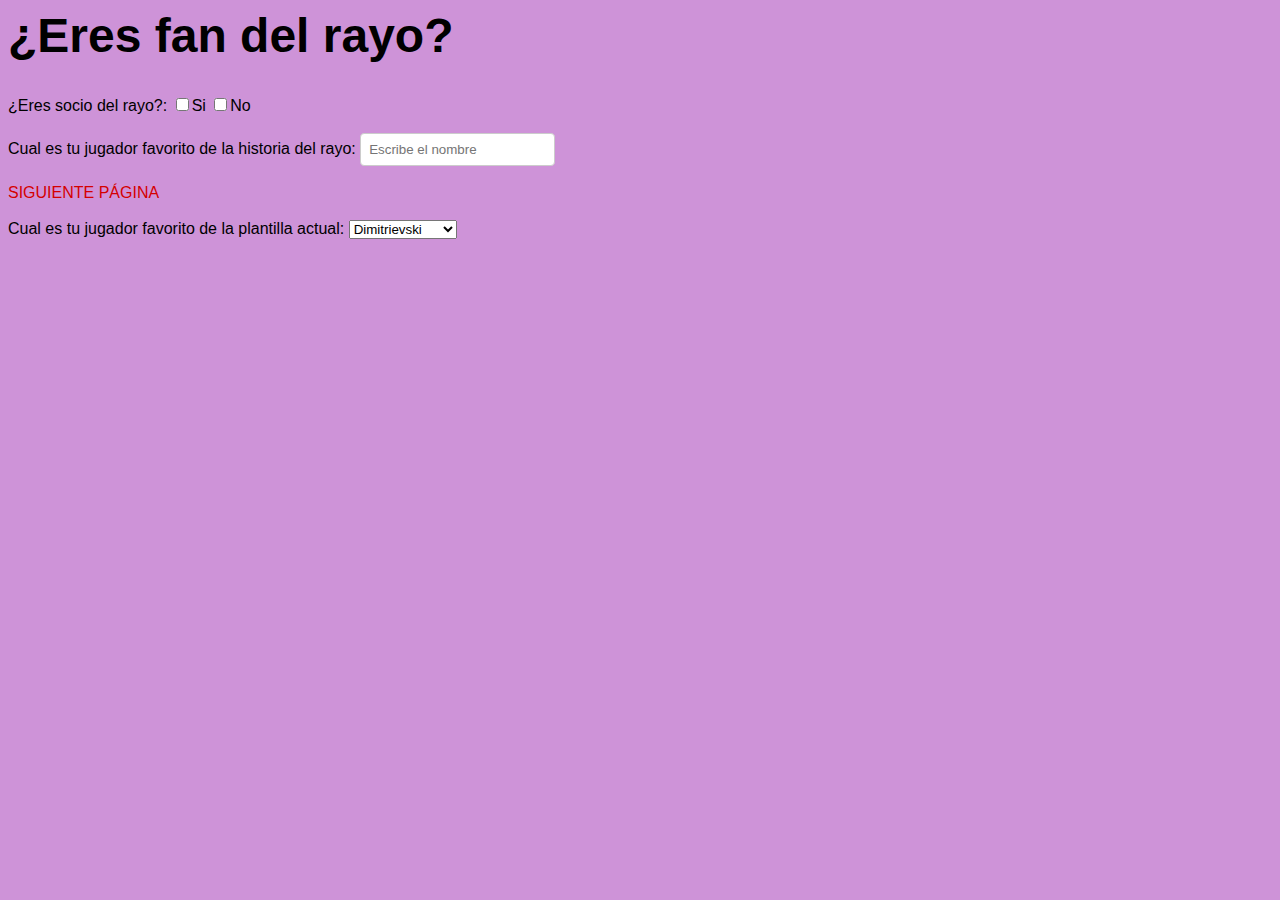
<file: index.html>
<html>
  <head>
    <title>¿Eres fan del rayo?</title>
 <style>
   body {
    background-color: #CE93D8;
}
h1 {
    font-size: 48px;
}
body {
    font-family: Arial, sans-serif;
}
input[type="text"], input[type="email"] {
    border: 1px solid #ccc;
    border-radius: 4px;
    padding: 8px;
}
   a {
    text-decoration: none;
    color: #D50000;
}
   </style>
  </head>
  <body>
    <h1>¿Eres fan del rayo?</h1>
    <form>
      <label for="Socio">¿Eres socio del rayo?:</label>
      <input type="checkbox">Si
      <input type="checkbox">No
      <br></br
      <label for="Jugador">Cual es tu jugador favorito de la historia del rayo:</label>
      <input type="text" placeholder="Escribe el nombre">
    <br></br>
                                                        <A href="RAYITO 2.html">SIGUIENTE PÁGINA </A></blockquote>
                                                                            <br></br>
  <label for="Jugador actual">Cual es tu jugador favorito de la plantilla actual:</label>
  <select name="Jugadores" size="">
    <option value="Dimitrievski">Dimitrievski</option>
    <option value="D.Cardenas">D.Cardenas</option>
    <option value="Andrei">Andrei</option>
    <option value="Chavarria">Chavarria</option>
    <option value="Martin">Martin</option>
    <option value="Aridane">Aridane</option>
    <option value="Espino">Espino</option>
    <option value="Mumin">Mumin</option>
    <option value="Balliu">Balliu</option>
    <option value="Lejeune">Lejeune</option>
    <option value="josé Pozo">José Pozo</option>
    <option value="Isi">Isi</option>
    <option value="Trejo">Trejo</option>
    <option valur="Kike Pérez">Kike Pérexz</option>
    <option value="Unai">Unai</option>
    <option value="Álvaro">Álvaro</option>
    <option value="Ciss">Ciss</option>
    <option value="Óscar">Óscar</option>
    <option value="Diego Méndez">Diego Méndez</option>
    <option value="Falcao">Falcao</option>
    <option value="Bebé">Bebé</option>
    <option value="Nteka">Nteka</option>
    <option value="De Frutos">De Frutos</option>
    <option value="De Tomás">De Tomás</option>
    <option value="Camello">Camello</option>
  </form>
  </body>
</html>
</file>
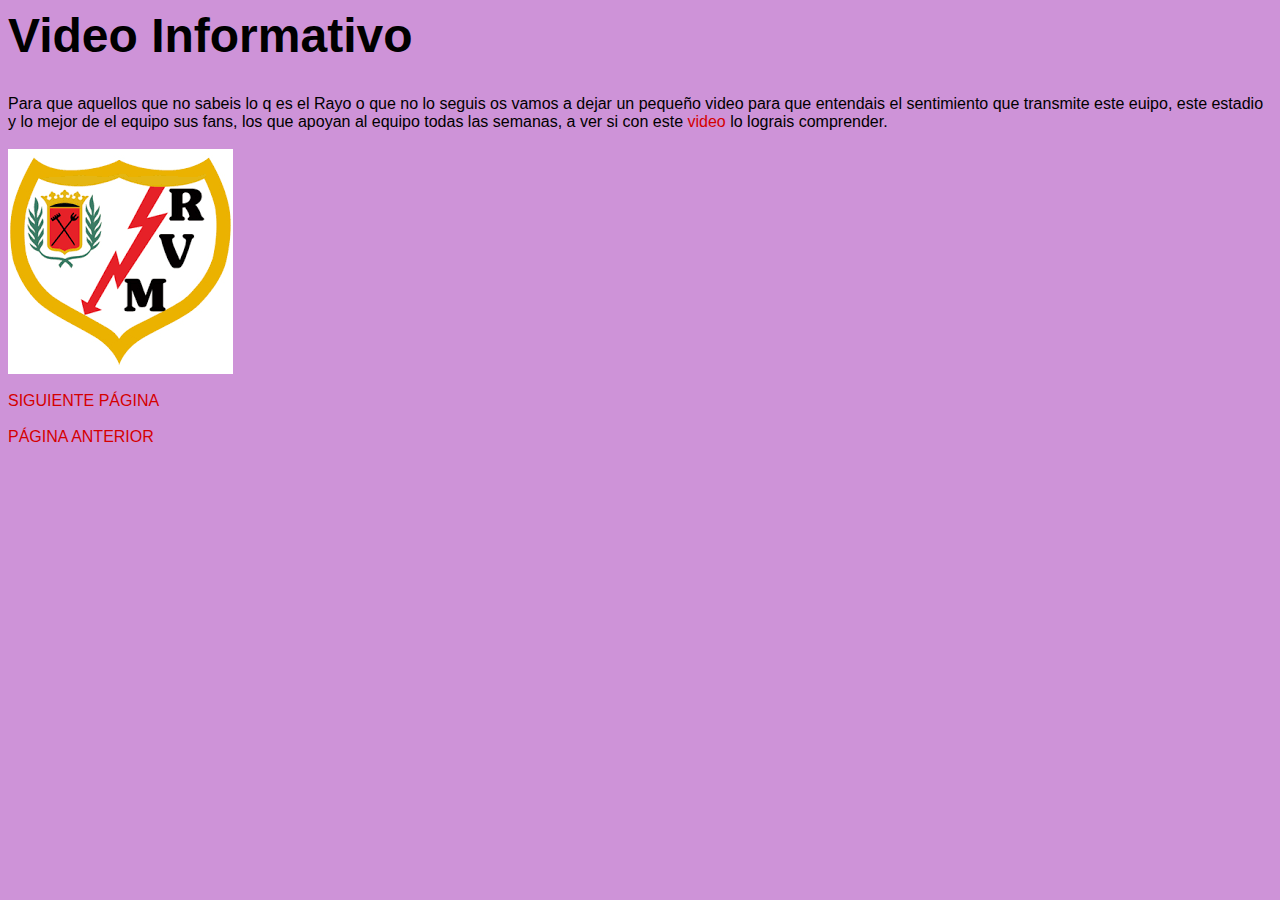
<file: RAYITO 2.html>
<html>
  <head>
    <title>Video Informativo</title>
<style>
      body {
    background-color: #CE93D8;
}
p {
    color: #304FFE;
}
h1 {
    font-size: 48px;
}
a {
    text-decoration: none;
    color: #D50000;
}
body {
    font-family: Arial, sans-serif;
}
      </style>
  </head>
  <body>
    <h1>Video Informativo</h1>
    Para que aquellos que no sabeis lo q es el Rayo o que no lo seguis os vamos a dejar un pequeño video para que entendais el sentimiento que transmite este euipo, este estadio y lo mejor de el equipo sus fans, los que apoyan al equipo todas las semanas, a ver si con este <a href="https://youtu.be/nwjBxsjmb2w?si=fsbgkZcMUuDP_CbI"> video</a> lo lograis comprender.
    <br></br>
    <img src="[data-uri]" >
    <br></br>
  <A href="RAYITO 4.html">SIGUIENTE PÁGINA </A></blockquote>
    <br></br>
      <A href="index.html">PÁGINA ANTERIOR </A></blockquote> 
  </body>
</html>
</file>
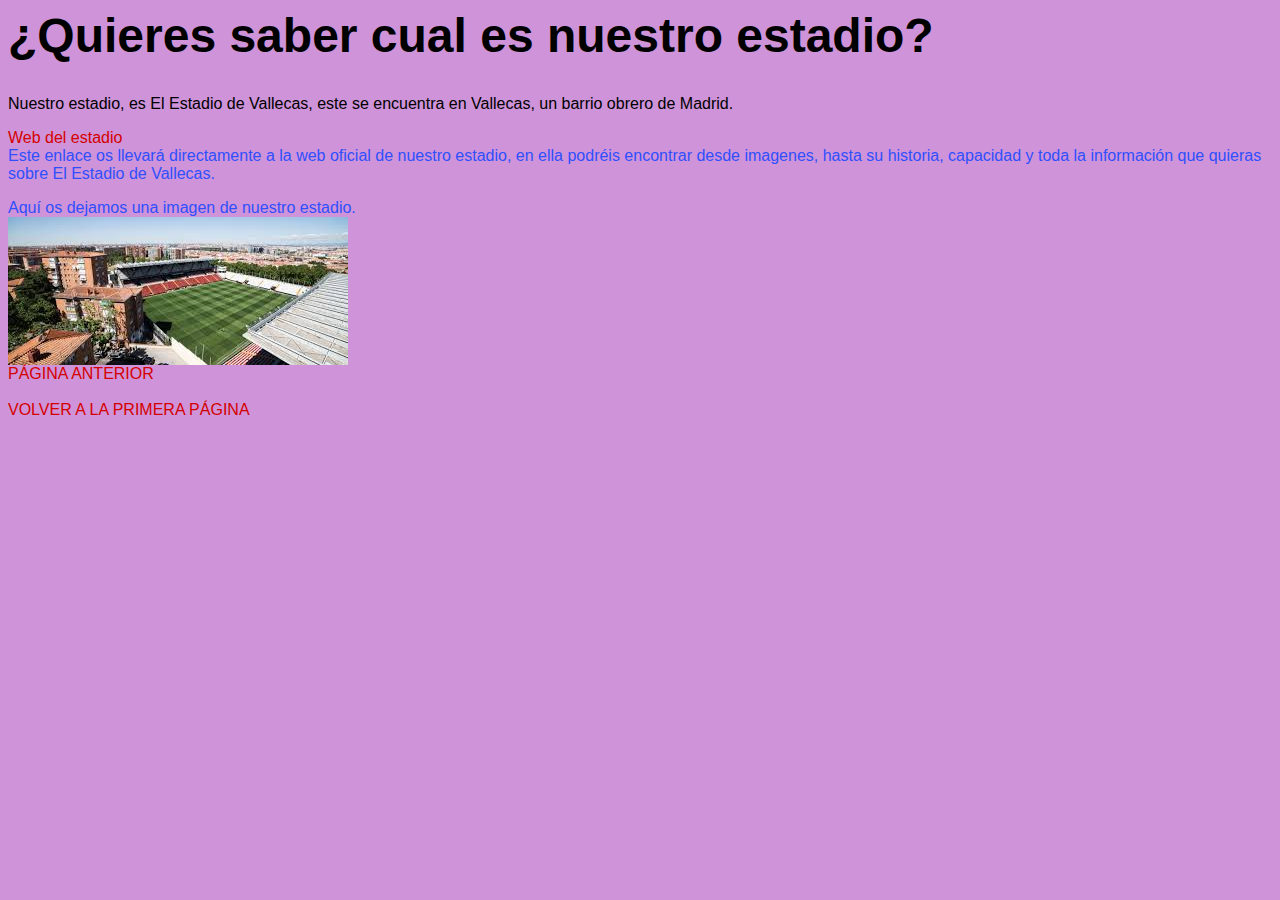
<file: Rayito 5.html>
<html>
<head>
<title>Estadio de Vallecas</title>

  <style>
  body {
    background-color: #CE93D8;
}
p {
    color: #304FFE;
}
h1 {
    font-size: 48px;
}
a {
    text-decoration: none;
    color: #D50000;
}
body {
    font-family: Arial, sans-serif;
}
  </style>
</head>
<body>
<h1>¿Quieres saber cual es nuestro estadio?</h1>
  Nuestro estadio, es El Estadio de Vallecas, este se encuentra en Vallecas, un barrio obrero de Madrid.
  <p>
 <a href="https://www.rayovallecano.es/estadio#:~:text=El%20Campo%20de%20F%C3%BAtbol%20de,y%20Avenida%20de%20la%20Albufera.">Web del estadio</a> <br>
    Este enlace os llevará directamente a la web oficial de nuestro estadio, en ella podréis encontrar desde imagenes, hasta su historia, capacidad y toda la información que quieras sobre El Estadio de Vallecas.
    <p>
      Aquí os dejamos una imagen de nuestro estadio.<br>
      <img src="[data-uri]"
           <br></br>
  <A href="RAYITO 4.html">PÁGINA ANTERIOR </A></blockquote>
  <br></br>
   <A href="index.html">VOLVER A LA PRIMERA PÁGINA </A></blockquote>        
  </body>
  </html>
</file>
